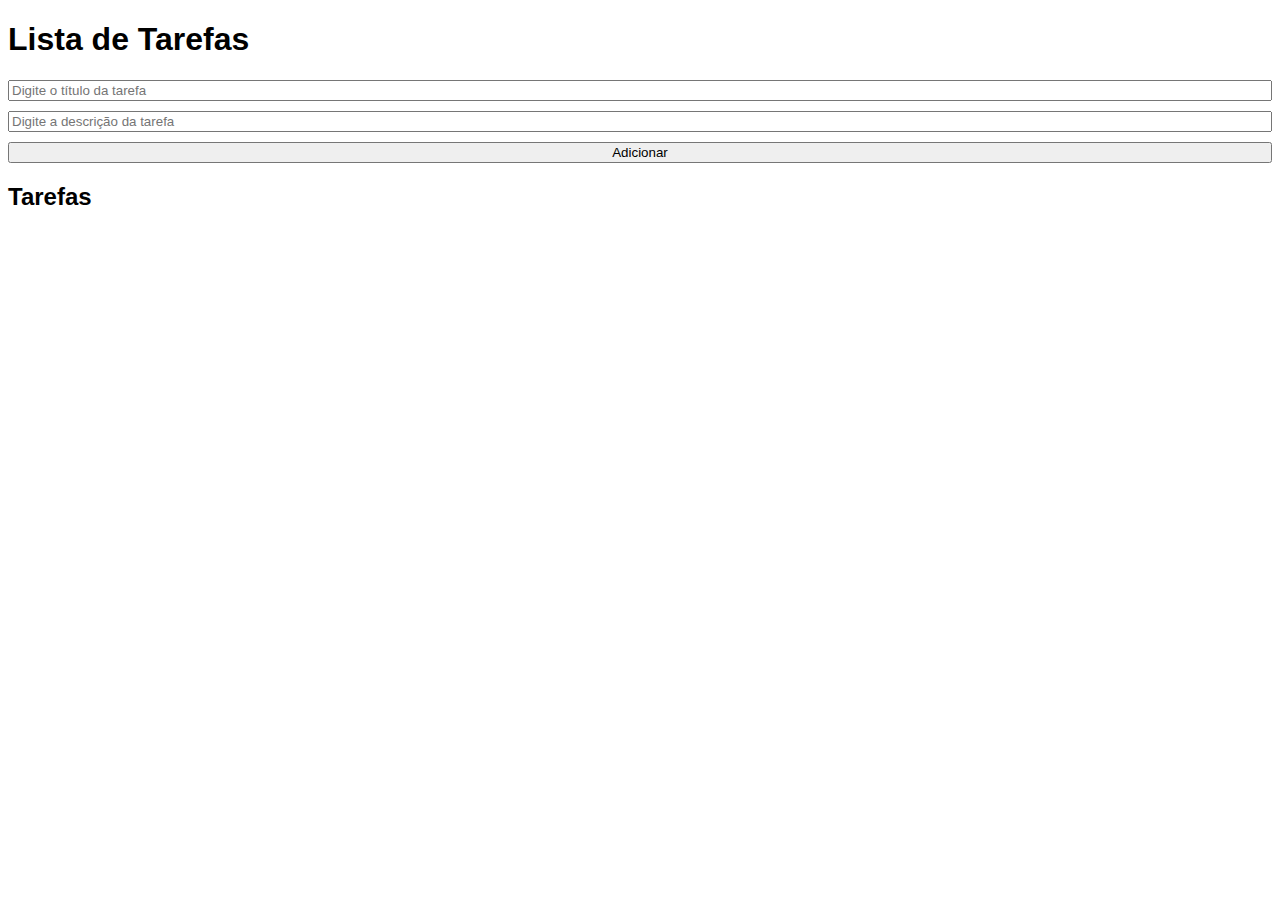
<file: aula18_11/index.html>
<!DOCTYPE html>
<html lang="en">
<head>
    <meta charset="UTF-8">
    <meta name="viewport" content="width=device-width, initial-scale=1.0">
    <title>Document</title>
    <link rel="stylesheet" href="./index.css" />
</head>
<body>
    <h1>Lista de Tarefas</h1>

    <div class="form">
        <input id="todoTitle" type="text" placeholder="Digite o título da tarefa" />
        <input id="todoDescription" type="text" placeholder="Digite a descrição da tarefa"/>
        <button id="addButton">Adicionar</button>
    </div>

    <h2>Tarefas</h2>
    <ul id="todoList"></ul>

    <script src="./index.js"></script>
</body>
</html>
</file>
<file: aula18_11/index.css>
body {
    font-family: Arial, Helvetica, sans-serif;
}

.form{
    display: flex;
    gap: 10px;
    flex-direction: column;
}
</file>
